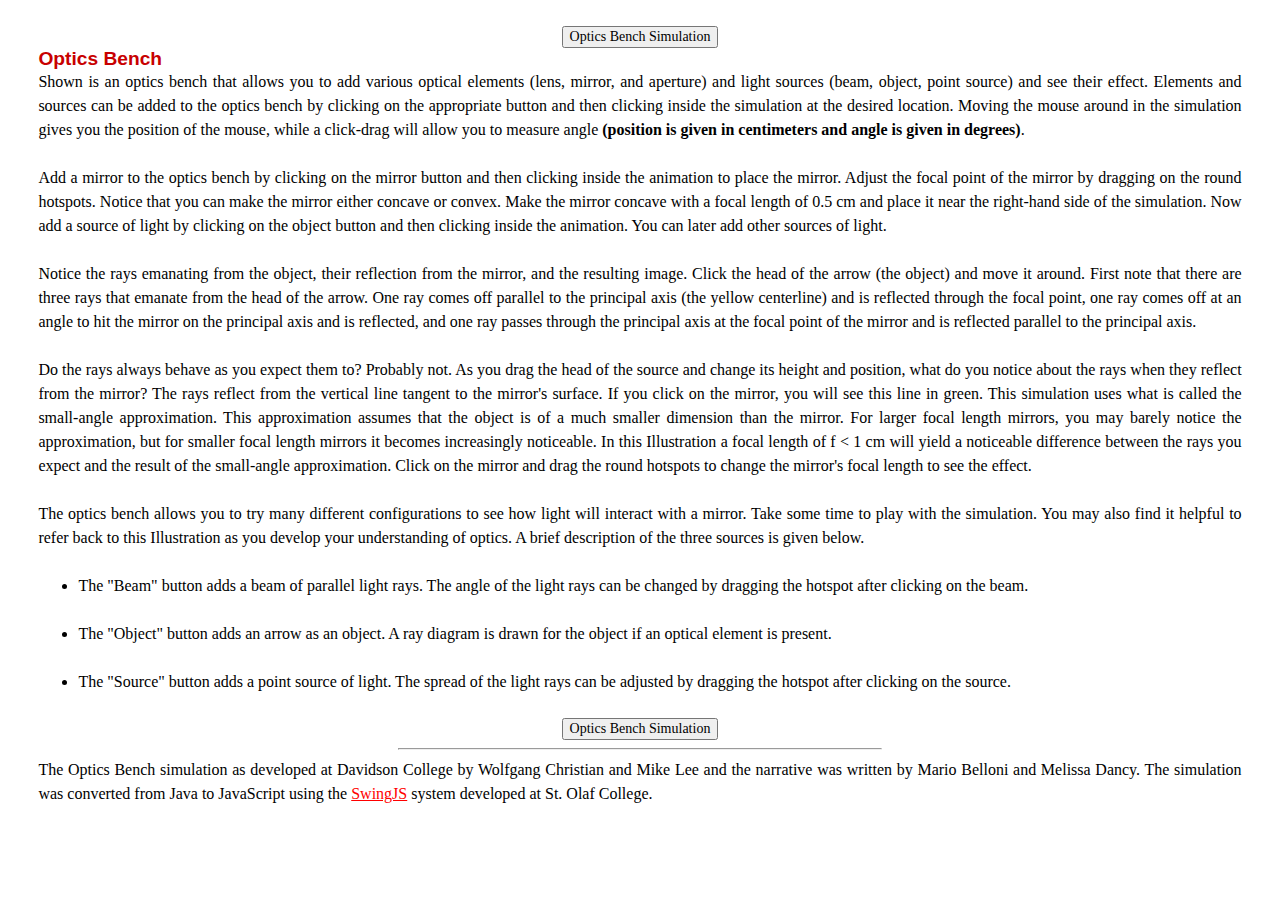
<file: opticshtml/optics.html>
<!DOCTYPE html>
<html lang="en">
<head>
	<meta charset="utf-8">
	<link href="./ejss.css" rel="stylesheet" type="text/css" />
	<title>Optics Bench</title>
</head>

<body>
	<span style="   padding-left: 0;
	padding-right: 0;
	margin-left: auto;
	margin-right: auto;
	display: block;
	width: 200px;">
	  <button class='centered' onclick="window.location.href='./index.html'">Optics Bench Simulation</button>
  </span>
	<h1>Optics Bench</h1>

	<p>Shown is an optics bench that allows you to add various optical elements (lens, mirror, and aperture) and light
			sources (beam, object, point source) and see their effect. Elements and sources can be added to the optics bench by
			clicking on the appropriate
			button and then clicking inside the simulation at the desired location. Moving the mouse around in the simulation gives you
			the position of the mouse, while a click-drag will allow you to measure angle <strong>(position is given in
			  centimeters and angle is given in degrees)</strong>.</p>
		
		  <p>Add a mirror to the optics bench by clicking on the mirror button and then clicking inside the animation to place
			the mirror. Adjust the focal point of the mirror by dragging on the round hotspots. Notice that you can make the
			mirror either concave
			or convex. Make the mirror concave with a focal length of 0.5 cm and place it near the right-hand side of the
			simulation. Now add a source of light by clicking on the object button and then clicking inside the animation. You can
			later add other sources
			of light.</p>
		
		  <p>Notice the rays emanating from the object, their reflection from the mirror, and the resulting image. Click the
			head of the arrow (the object) and move it around. First note that there are three rays that emanate from the head
			of the arrow. One ray
			comes off parallel to the principal axis (the yellow centerline) and is reflected through the focal point, one ray
			comes off at an angle to hit the mirror on the principal axis and is reflected, and one ray passes through the
			principal axis at the
			focal point of the mirror and is reflected parallel to the principal axis. </p>
		
		  <p>Do the rays always behave as you expect them to? Probably not. As you drag the head of the source and change its
			height and position, what do you notice about the rays when they reflect from the mirror? The rays reflect from the
			vertical line tangent
			to the mirror's surface. If you click on the mirror, you will see this line in green. This simulation uses what is
			called the small-angle approximation. This approximation assumes that the object is of a much smaller dimension than
			the mirror. For larger
			focal length mirrors, you may barely notice the approximation, but for smaller focal length mirrors it becomes
			increasingly noticeable. In this Illustration a focal length of f &lt; 1 cm will yield a noticeable difference
			between the rays you expect
			and the result of the small-angle approximation. Click on the mirror and drag the round hotspots to change the
			mirror's focal length to see the effect.</p>
		
		  <p>The optics bench allows you to try many different configurations to see how light will interact with a mirror. Take
			some time to play with the simulation. You may also find it helpful to refer back to this Illustration as you develop
			your understanding
			of optics. A brief description of the three sources is given below.</p>
		  <ul>
			<li>
		
			  <p>The &quot;Beam&quot; button adds a beam of parallel light rays. The angle of the light rays can be changed by
				dragging the hotspot after clicking on the beam.</p>
			</li>
			<li>
		
			  <p>The &quot;Object&quot; button adds an arrow as an object. A ray diagram is drawn for the object if an optical
				element is present.</p>
			</li>
			<li>
		
			  <p>The &quot;Source&quot; button adds a point source of light. The spread of the light rays can be adjusted by
				dragging the hotspot after clicking on the source.</p>
			</li>
		  </ul>

		  <span style="   padding-left: 0;
		  padding-right: 0;
		  margin-left: auto;
		  margin-right: auto;
		  display: block;
		  width: 200px;">
			<button class='centered' onclick="window.location.href='./index.html'">Optics Bench Simulation</button>
		</span>

		  <hr style="width:40%" />

		  <p>The Optics Bench simulation as developed at Davidson College by Wolfgang Christian and Mike Lee and the narrative was written by Mario Belloni and Melissa Dancy.  
			  The simulation was converted from Java to JavaScript using the <a target="SwingJS"
			  href="https://chemapps.stolaf.edu/swingjs/site/swingjs/examples/about.html">SwingJS</a> system developed at St.
			Olaf College. </p>
</body>

</html>
</file>
<file: opticshtml/ejss.css>
﻿/* This defines styles and classes used for OSP-EjsS Description pages*/
body { margin-left: 3%; margin-right: 3%; margin-top: 2%; margin-bottom: 5%; text-align: justify; font-size: medium; }
h1, h2, h3, h4, h5, h6 {
  page-break-after: avoid !important;
  page-break-inside: avoid !important;
  text-indent: 0px;
  text-align: left;
  font-family: Helvetica, Geneva, Arial, SunSans-Regular, sans-serif;}
h1 { text-align: left; color:#C80000; margin: 0; padding: 0.0em; font-size: 120% !important; page-break-after: avoid !important;}
h2 { text-align: left; color: #900000; font-size: 110% !important; page-break-after: avoid !important;}
h3 { text-align: left; color:#900000; font-size: 105% !important; page-break-after: avoid !important;}
h4 { text-align: left; color:#700000; }
h5 { text-align: left; }
h6 { text-align: left; }
li{text-align: left; margin-top: 1em; margin-bottom: 1em !important;}
p { font-family: Georgia, "Times New Roman", Times, serif;
  line-height: 1.5em;
  margin: 0;
  margin-bottom:1.5em;
  text-align: justify;
  orphans: 2;
  widows: 2; }
button { font-family: Georgia, "Times New Roman", Times, serif; font-size: 0.875em; color: black; }
a:link { color:red}
a:visited { color:fuchsia}
address {
  margin-top: 1em;
  padding-top: 1em;
  border-top: thin dotted 
}

div.appletSection {
}
div.experimentsSection {
}
div.experiment, div.killExperiment {

}
div.experiment p {
  display: inline;
}

svg { overflow: hidden; }

input[readonly]
{
    background:lightgray;
    color:black;
}

table tbody {
	text-shadow: 1px 1px 0px #fff;
	background:#eaebec;
	margin:2px;
	border:#ccc 1px solid;
	overflow: auto;
}

table thead {
	font-family:Arial, Helvetica, sans-serif;
	color:#666;
	font-size:12px;
	text-shadow: 1px 1px 0px #fff;
	background:#eaebec;
	margin:5px;
	border:#ccc 1px solid;
}
table th {
	padding:5px;
	border:1px solid #dddddd;
	background: #cccccc;
}

table tr {
	text-align: center;
	padding-left:5px;
}

table td {
	padding:5px;
	border: 1px solid #ffffff;
	background: #eeeeee;
}

.centered{ display:block; margin-left:auto; margin-right:auto;}

input[type="number"] {
-moz-appearance: textfield !important;
}

input::-webkit-outer-spin-button,
input::-webkit-inner-spin-button {
    /* display: none; <- Crashes Chrome on hover */
    -webkit-appearance: none !important;
    margin: 0; /* <-- Apparently some margin are still there even though it's hidden */
}
</file>
